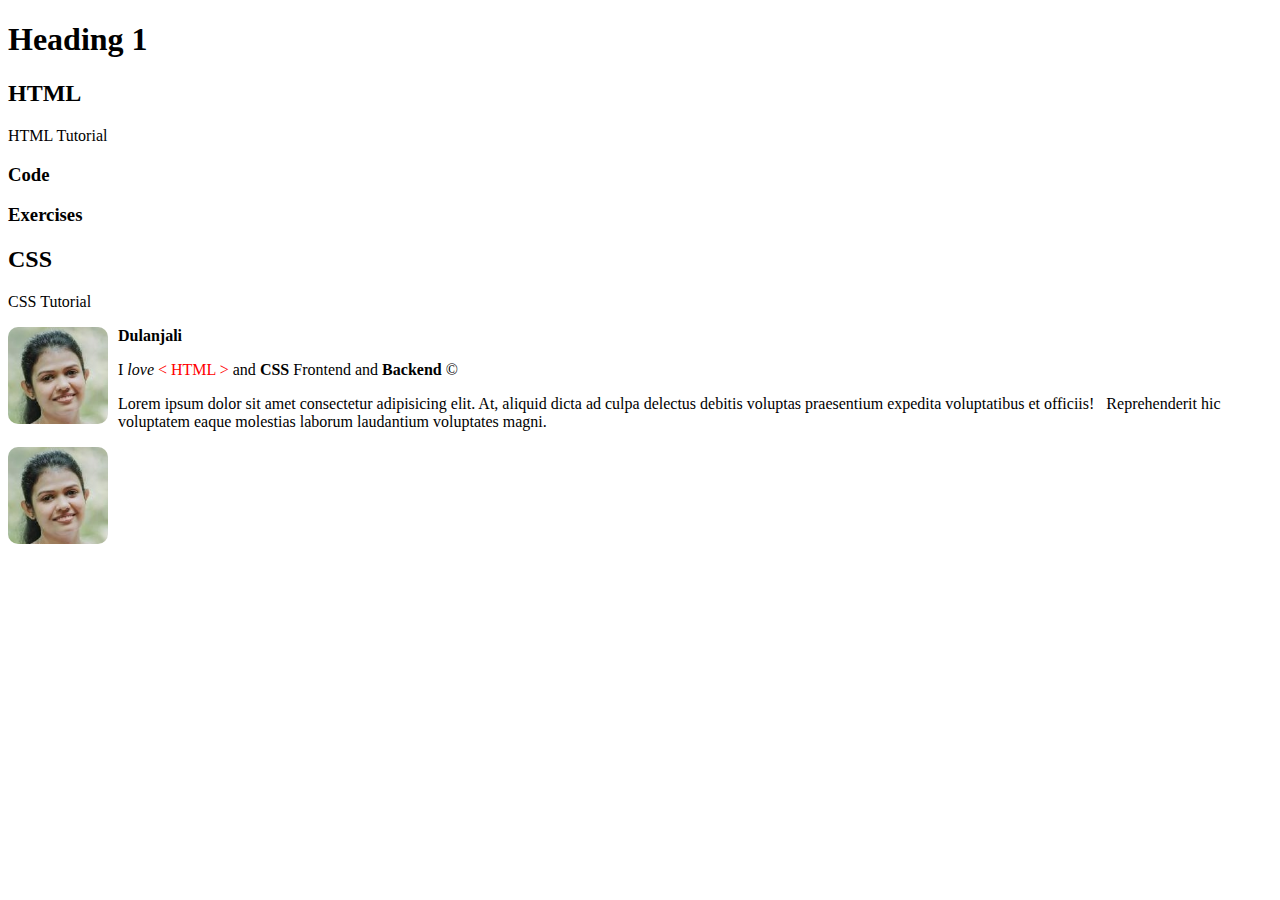
<file: index.html>
<!DOCTYPE html>
<html lang="en">
<head>
    <meta charset="UTF-8">
    <meta http-equiv="X-UA-Compatible" content="IE=edge">
    <meta name="viewport" content="width=device-width, initial-scale=1.0">
    <meta name="keywords" content="HTML, CSS">
    <meta name="description" content="HTML">
    <title>My First Website</title>
    <style>
        img{
            width: 100px;
            border-radius: 10px;
            float: left;
            margin-right: 10px;
        }
        .username{
            font-weight: bold;
        }
        em{
            color: red;
            font-style: normal;
        }
    </style>
</head>
<body>
    <h1>Heading 1</h1>
    <h2>HTML</h2>
    <p>HTML Tutorial</p>
    <h3>Code</h3>
    <h3>Exercises</h3>
    <h2>CSS</h2>
    <p>CSS Tutorial</p>
    
    <img src="images/bg.jpg" alt="image">
    <p class="username">Dulanjali</p>
    <p>I <i>love</i>  <em> &lt; HTML &gt;</em>  and <strong>CSS</strong> Frontend and <b>Backend</b> &copy;  </p>
    <p>Lorem ipsum dolor sit amet consectetur adipisicing elit. At, aliquid dicta ad culpa delectus debitis voluptas praesentium expedita voluptatibus et officiis! &nbsp; Reprehenderit hic voluptatem eaque molestias laborum laudantium voluptates magni.</p>
    <a href="company/about.html">

        <img src="images/bg.jpg" alt="">
    </a>
</body>
</html>
</file>
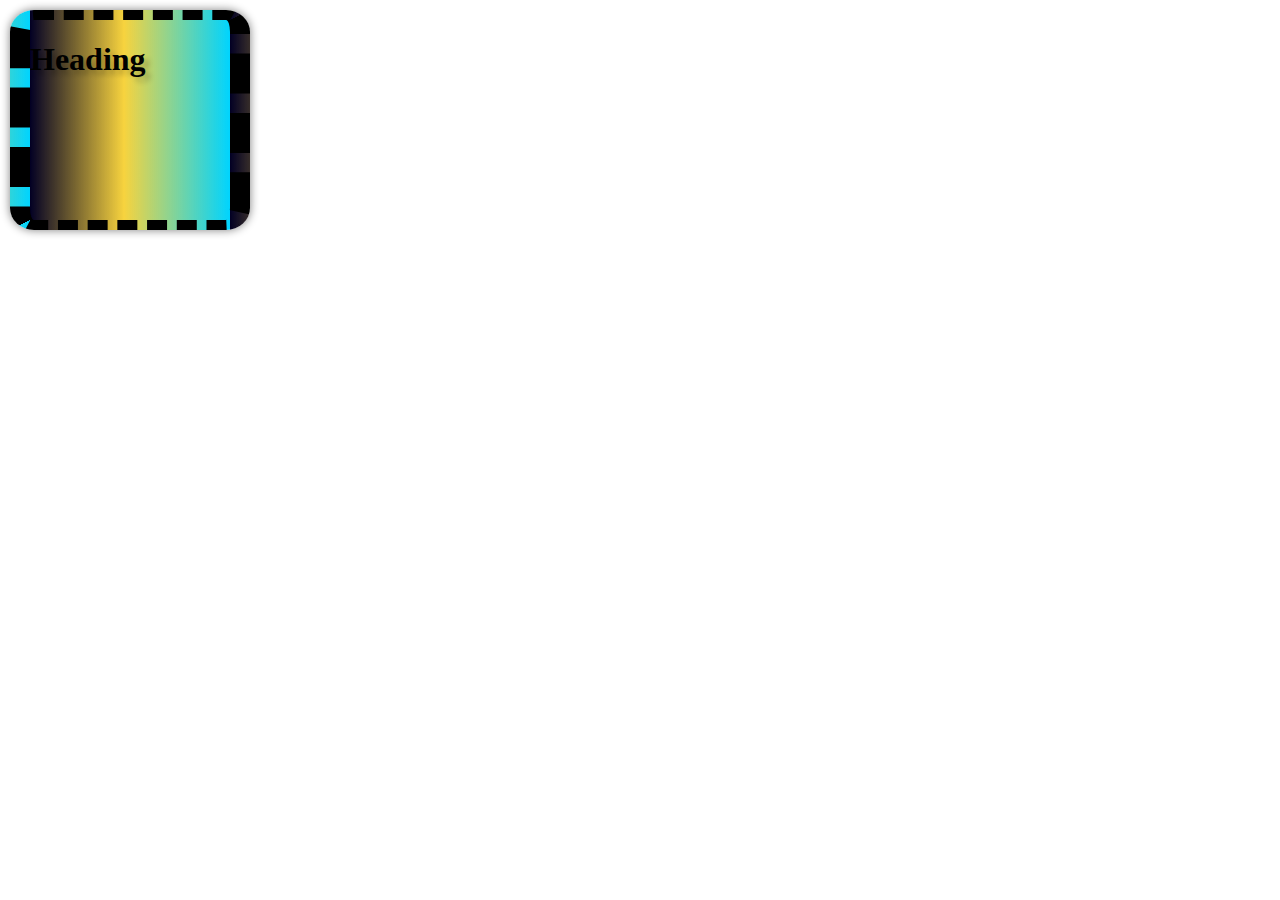
<file: color.html>
<!DOCTYPE html>
<html lang="en">
<head>
    <meta charset="UTF-8">
    <meta http-equiv="X-UA-Compatible" content="IE=edge">
    <meta name="viewport" content="width=device-width, initial-scale=1.0">
    <title>Document</title>
    <link rel="stylesheet" href="css/styles.css">
</head>
<body>
    <div class="box">
<h1>Heading</h1>
    </div>
</body>
</html>
</file>
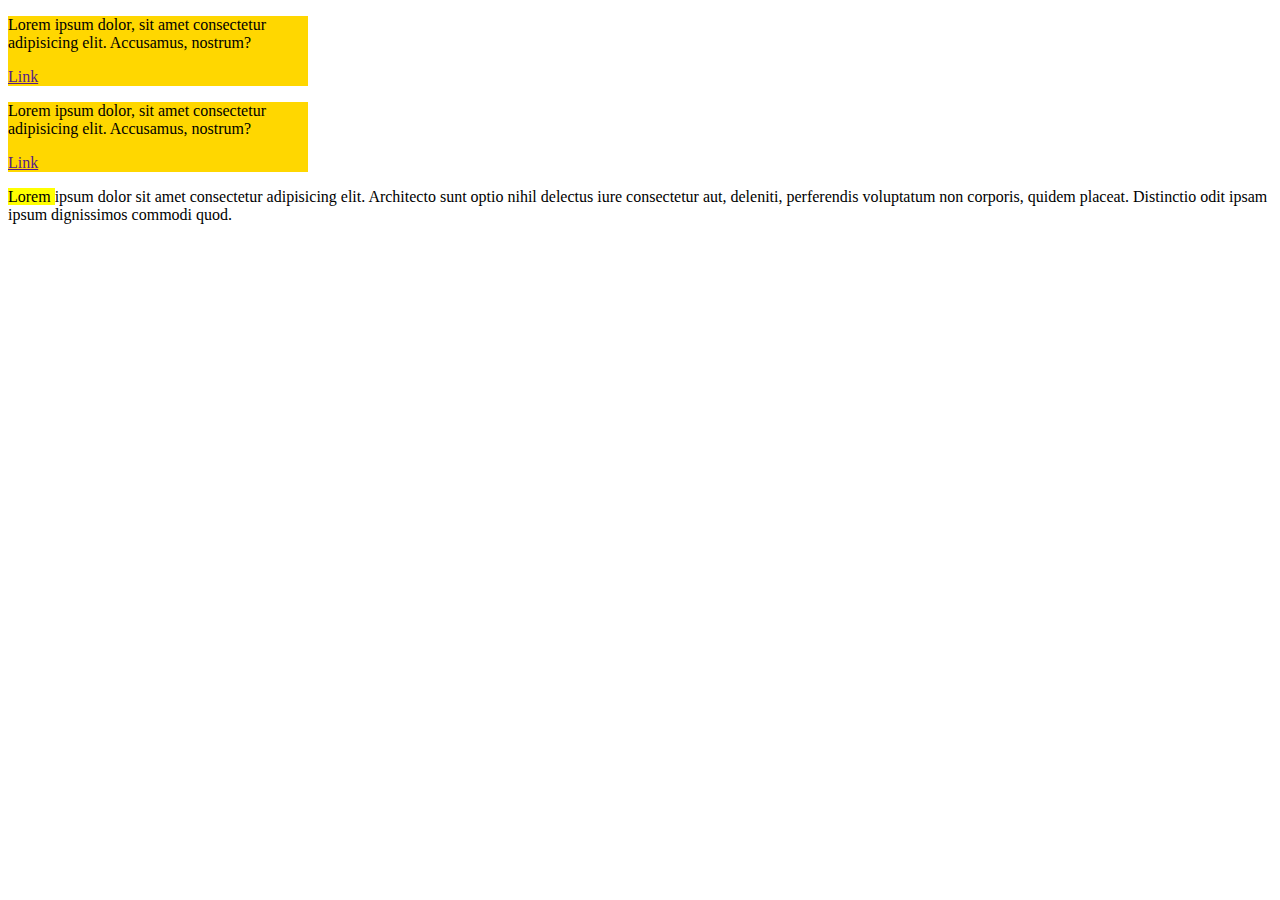
<file: containers.html>
<!DOCTYPE html>
<html lang="en">
<head>
    <meta charset="UTF-8">
    <meta http-equiv="X-UA-Compatible" content="IE=edge">
    <meta name="viewport" content="width=device-width, initial-scale=1.0">
    <title>Document</title>
    <style>
        .product{
background-color: gold;
width: 300px;

        }
        .highlight{
            background-color: yellow;
        }
    </style>
</head>
<body>
    <div class="product">
        <p>Lorem ipsum dolor, sit amet consectetur adipisicing elit. Accusamus, nostrum?</p>
        <a href="">Link</a>
    </div>
    <div class="product">
        <p>Lorem ipsum dolor, sit amet consectetur adipisicing elit. Accusamus, nostrum?</p>
        <a href="">Link</a>
    </div>

    <p>
       <span class="highlight">Lorem </span> ipsum dolor sit amet consectetur adipisicing elit. Architecto sunt optio nihil delectus iure consectetur aut, deleniti, perferendis voluptatum non corporis, quidem placeat. Distinctio odit ipsam ipsum dignissimos commodi quod.
    </p>
</body>
</html>
</file>
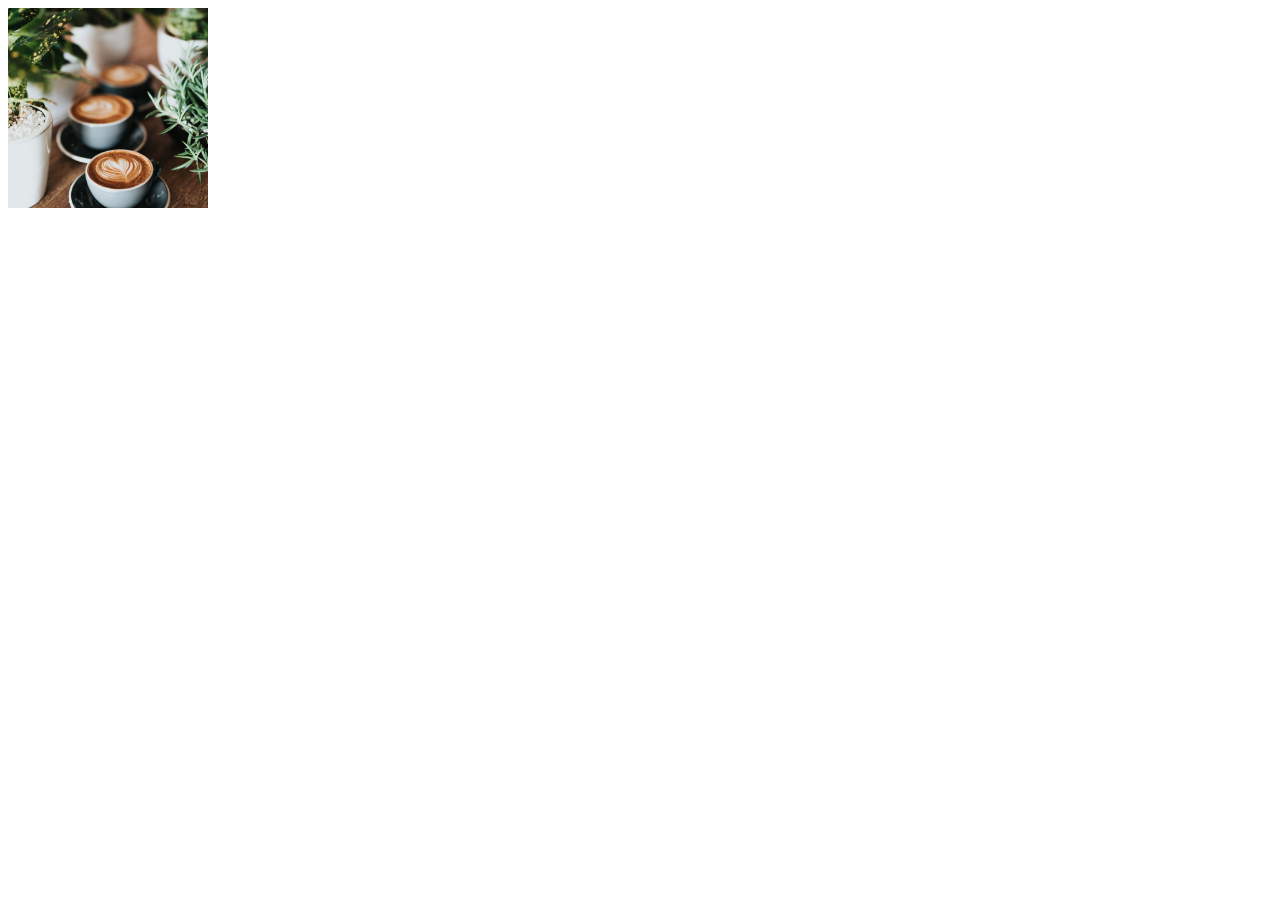
<file: image.html>
<!DOCTYPE html>
<html lang="en">
<head>
    <meta charset="UTF-8">
    <meta http-equiv="X-UA-Compatible" content="IE=edge">
    <meta name="viewport" content="width=device-width, initial-scale=1.0">
    <title>Document</title>
    <style>
        img{
            width: 200px;
            height: 200px;
            object-fit: cover;
        }
    </style>
</head>
<body>
    <img src="images/coffees.jpg" alt="coffee">
</body>
</html>
</file>
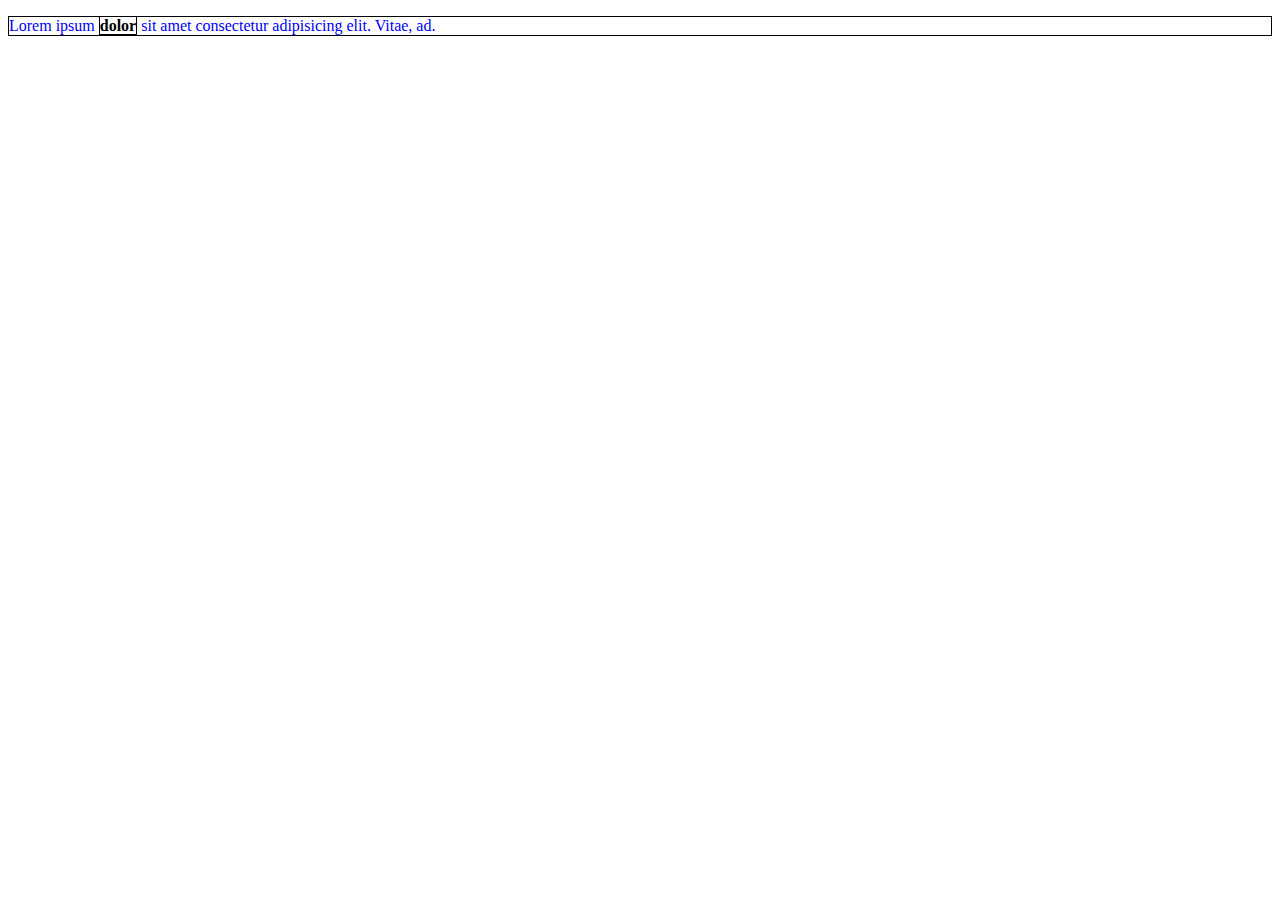
<file: inheritance.html>
<!DOCTYPE html>
<html lang="en">
<head>
    <meta charset="UTF-8">
    <meta http-equiv="X-UA-Compatible" content="IE=edge">
    <meta name="viewport" content="width=device-width, initial-scale=1.0">
    <title>Document</title>
    <link rel="stylesheet" href="inheritance.css">
</head>
<body>
    <p>Lorem ipsum <strong>dolor</strong>  sit amet consectetur adipisicing elit. Vitae, ad.</p>
</body>
</html>
</file>
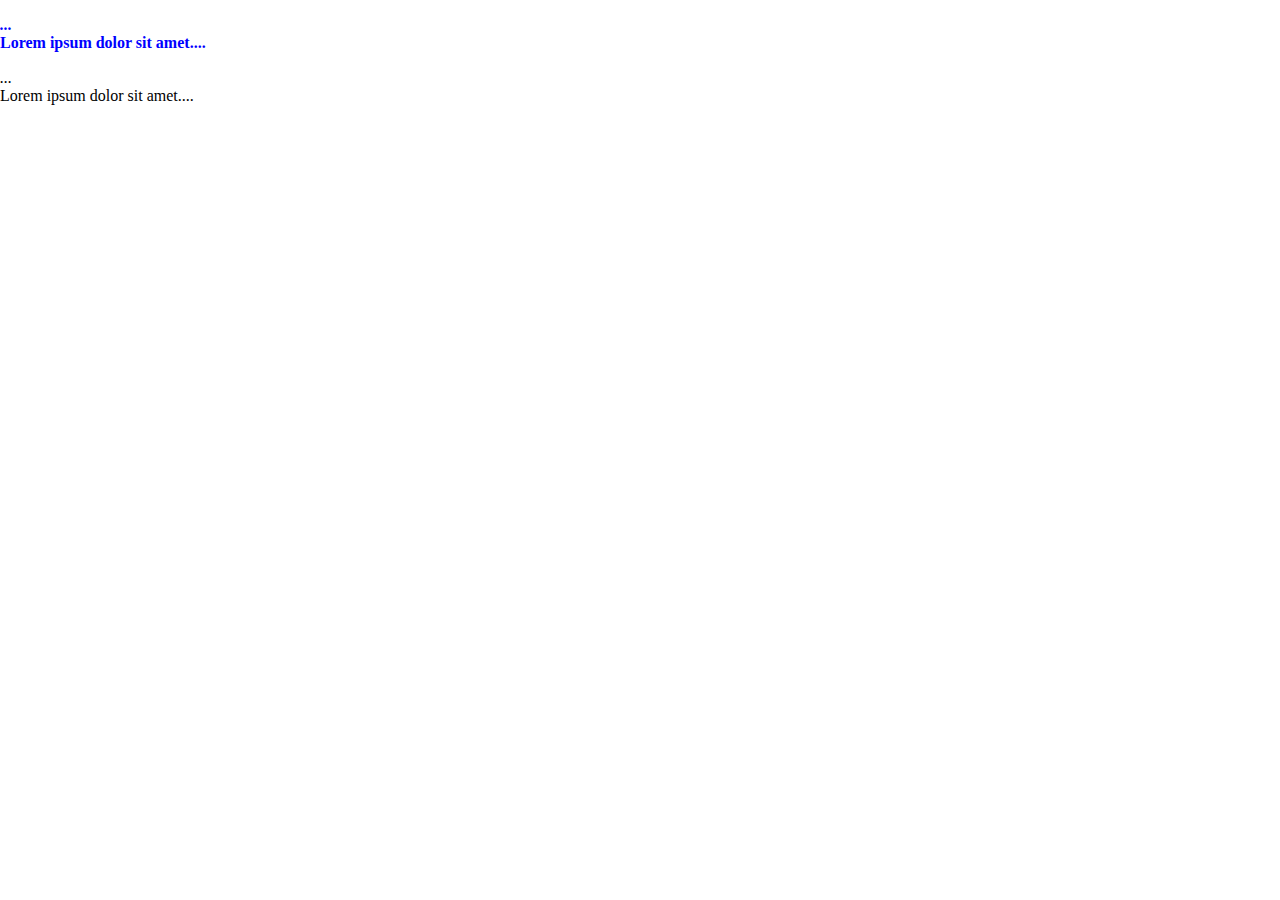
<file: providingcss.html>
<!DOCTYPE html>
<html lang="en">
<head>
    <meta charset="UTF-8">
    <meta http-equiv="X-UA-Compatible" content="IE=edge">
    <meta name="viewport" content="width=device-width, initial-scale=1.0">
    <title>Document</title>
   <link rel="stylesheet" href="css/styles.css">
   <link rel="stylesheet" href="css/normalize.css">
   <style>
    p{
        color: black;
    }
    #first{
        color: blue; font-weight:bold
    }
   </style>
</head>
<body>
    <p id="first">Lorem ipsum dolor sit amet.</p>
    <p>Lorem ipsum dolor sit amet.</p>
</body>
</html>
</file>
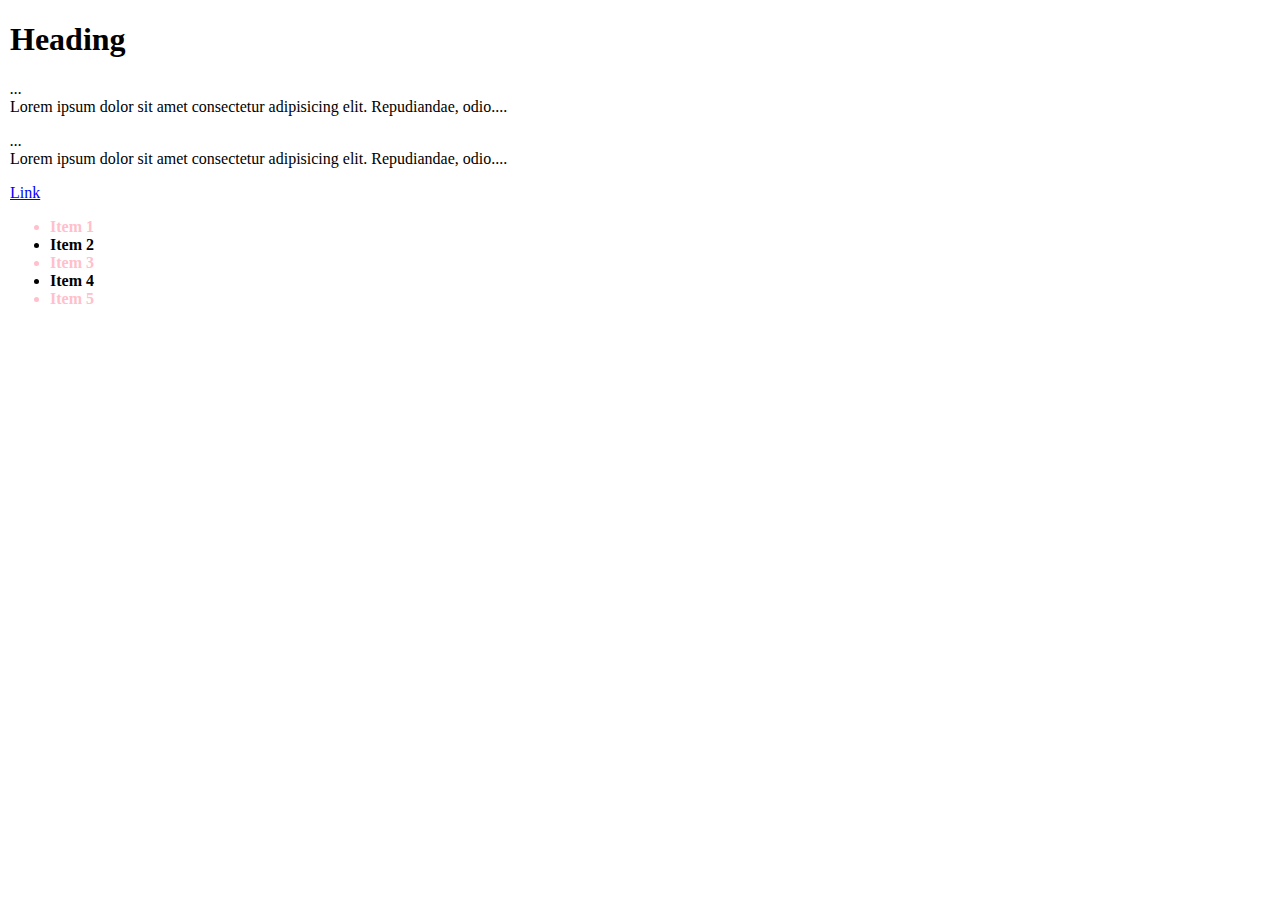
<file: pseudoclass.html>
<!DOCTYPE html>
<html lang="en">
<head>
    <meta charset="UTF-8">
    <meta http-equiv="X-UA-Compatible" content="IE=edge">
    <meta name="viewport" content="width=device-width, initial-scale=1.0">
    <title>Document</title>
    <link rel="stylesheet" href="css/styles.css">
</head>
<body>
    <article>
        <h1>Heading</h1>
        <p >Lorem ipsum dolor sit amet consectetur adipisicing elit. Repudiandae, odio.</p>
        <p>Lorem ipsum dolor sit amet consectetur adipisicing elit. Repudiandae, odio.</p>
        <a href="#">Link</a>
        <ul>
            <li>Item 1</li>
            <li>Item 2</li>
            <li>Item 3</li>
            <li>Item 4</li>
            <li>Item 5</li>
        </ul>
    </article>
</body>
</html>
</file>
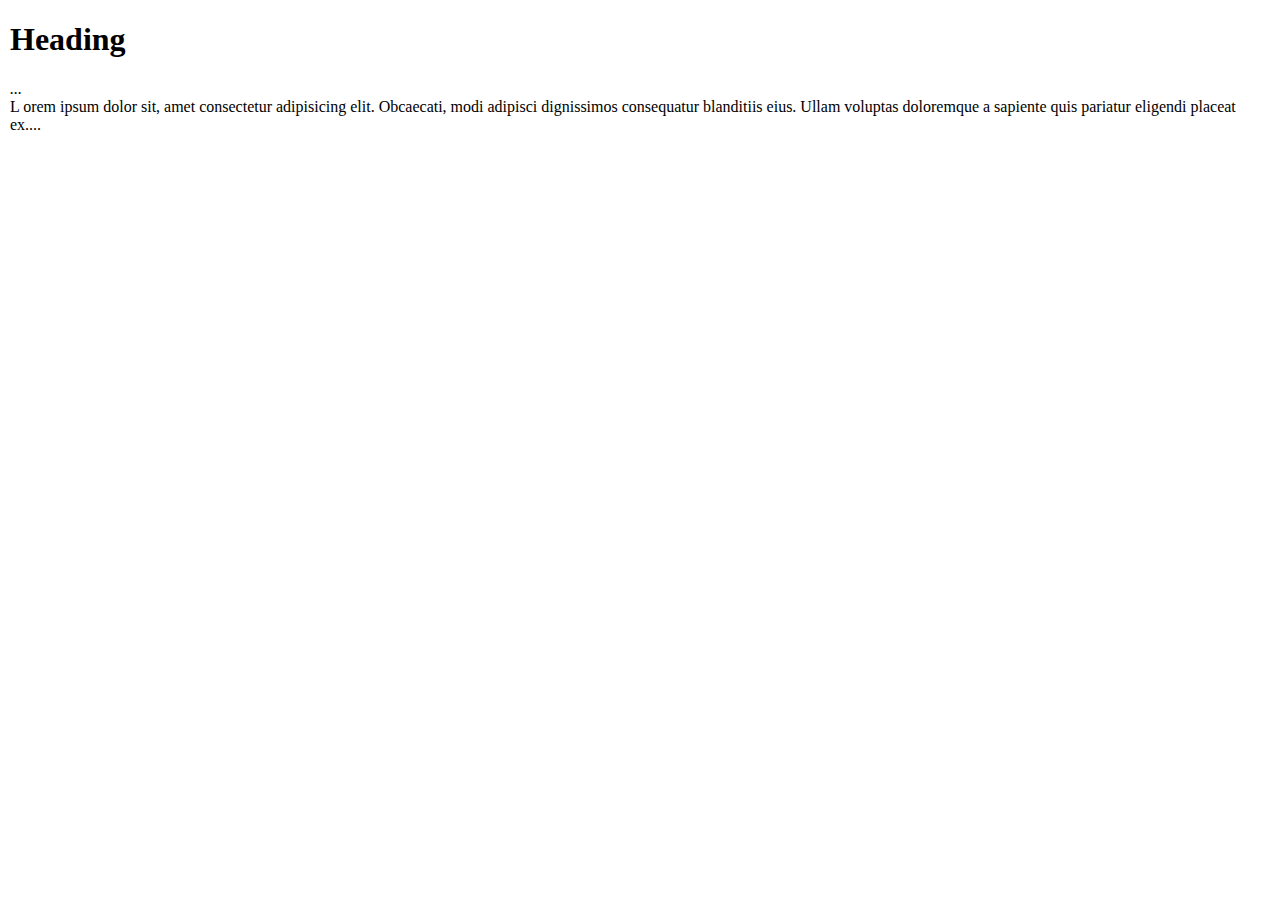
<file: pseudoelement.html>
<!DOCTYPE html>
<html lang="en">
<head>
    <meta charset="UTF-8">
    <meta http-equiv="X-UA-Compatible" content="IE=edge">
    <meta name="viewport" content="width=device-width, initial-scale=1.0">
    <title>Document</title>
    <link rel="stylesheet" href="css/styles.css">
</head>
<body>
    <h1>Heading</h1>
    <p> <span class="first-letter">L</span> orem ipsum dolor sit, amet consectetur adipisicing elit. Obcaecati, modi adipisci dignissimos consequatur
         blanditiis eius. Ullam voluptas doloremque a sapiente quis pariatur eligendi placeat ex.</p>
</body>
</html>
</file>
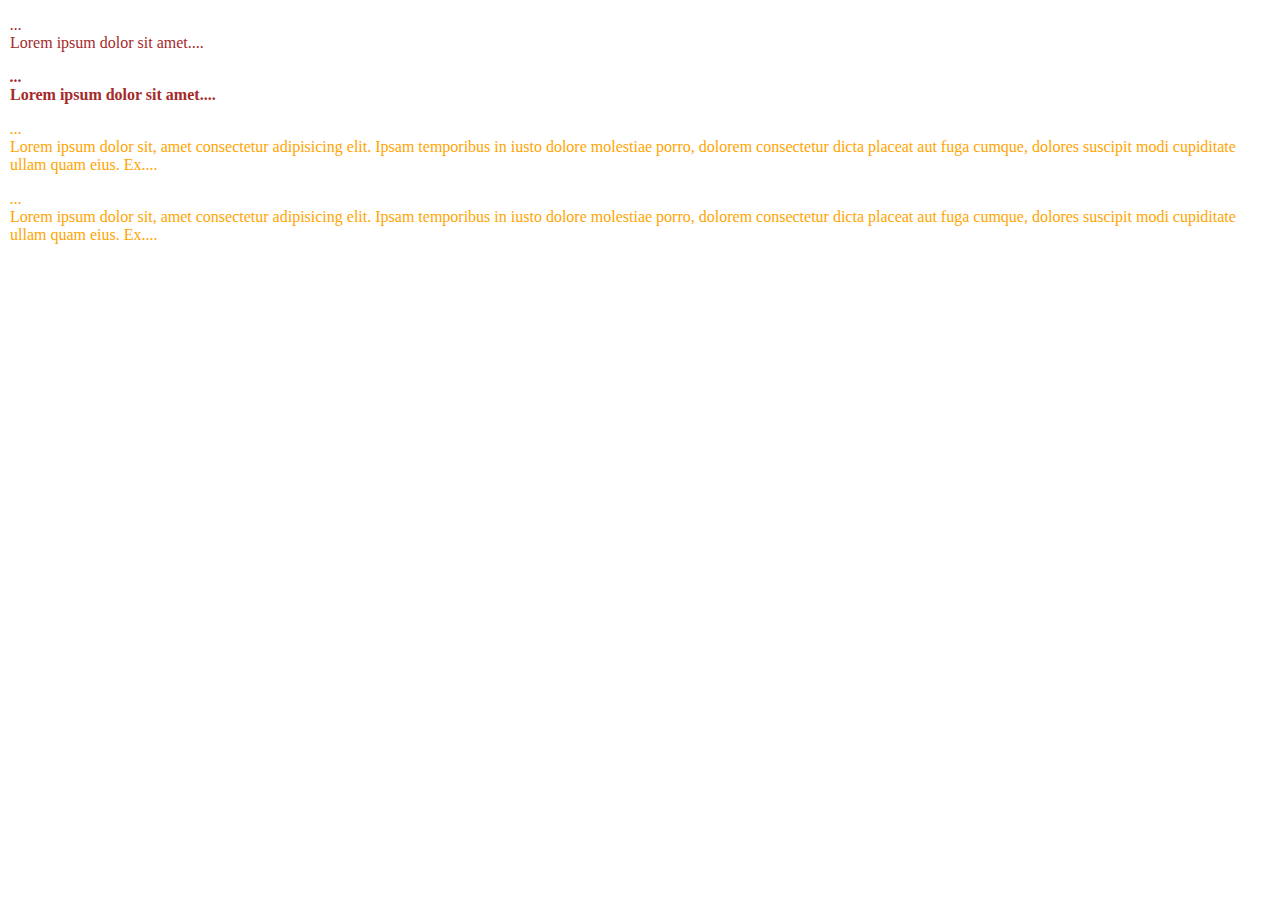
<file: relationalselectors.html>
<!DOCTYPE html>
<html lang="en">
<head>
    <meta charset="UTF-8">
    <meta http-equiv="X-UA-Compatible" content="IE=edge">
    <meta name="viewport" content="width=device-width, initial-scale=1.0">
    <title>Document</title>
    <link rel="stylesheet" href="css/styles.css">
</head>
<body>
    <section id="products">
        <p>Lorem ipsum dolor sit amet.</p>
        <article>
            <p>Lorem ipsum dolor sit amet.</p>
        </article>
    </section>
    <p>Lorem ipsum dolor sit, amet consectetur adipisicing elit. Ipsam temporibus in iusto dolore molestiae porro, dolorem consectetur dicta placeat aut fuga cumque, dolores suscipit modi cupiditate ullam quam eius. Ex.</p>
    <p>Lorem ipsum dolor sit, amet consectetur adipisicing elit. Ipsam temporibus in iusto dolore molestiae porro, dolorem consectetur dicta placeat aut fuga cumque, dolores suscipit modi cupiditate ullam quam eius. Ex.</p>

</body>
</html>
</file>
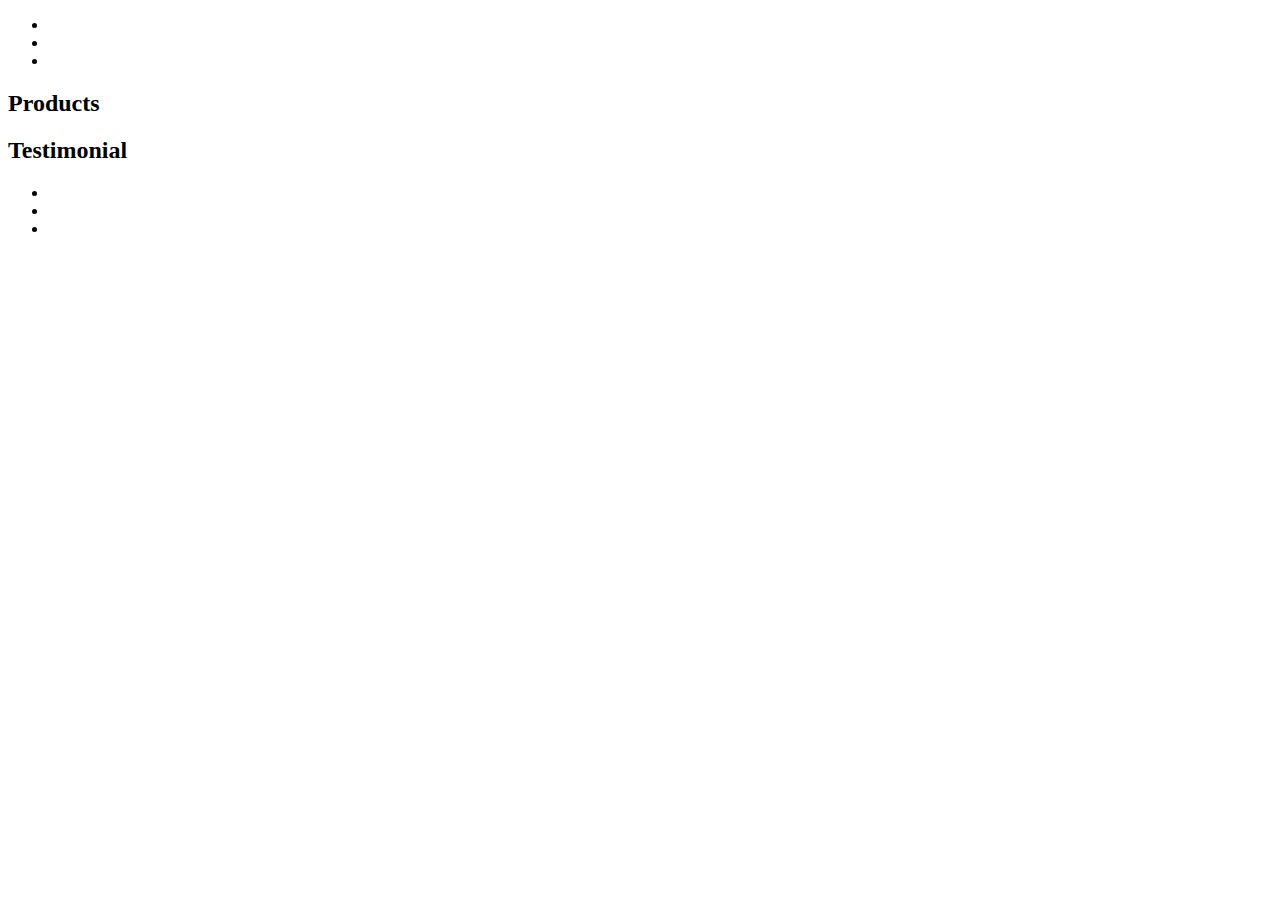
<file: structure.html>
<!DOCTYPE html>
<html lang="en">
<head>
    <meta charset="UTF-8">
    <meta http-equiv="X-UA-Compatible" content="IE=edge">
    <meta name="viewport" content="width=device-width, initial-scale=1.0">
    <title>Document</title>
</head>
<body>

    <header></header>
    <nav>
        <ul>
            <li></li>
            <li></li>
            <li></li>
        </ul>
    </nav>
    <main>
        <section>
            <h2>Products</h2>
            <article>
                <section></section>
                <section></section>
                <section></section>
            </article>
            <article></article>
            <article></article>
        </section>
        <section>
            <h2>Testimonial</h2>
            <article></article>
            <article></article>
        </section>
    </main>
    <aside></aside>
    <footer>
        <nav>
            <ul>
                <li></li>
                <li></li>
                <li></li>
            </ul>
        </nav>
    </footer>
</body>
</html>
</file>
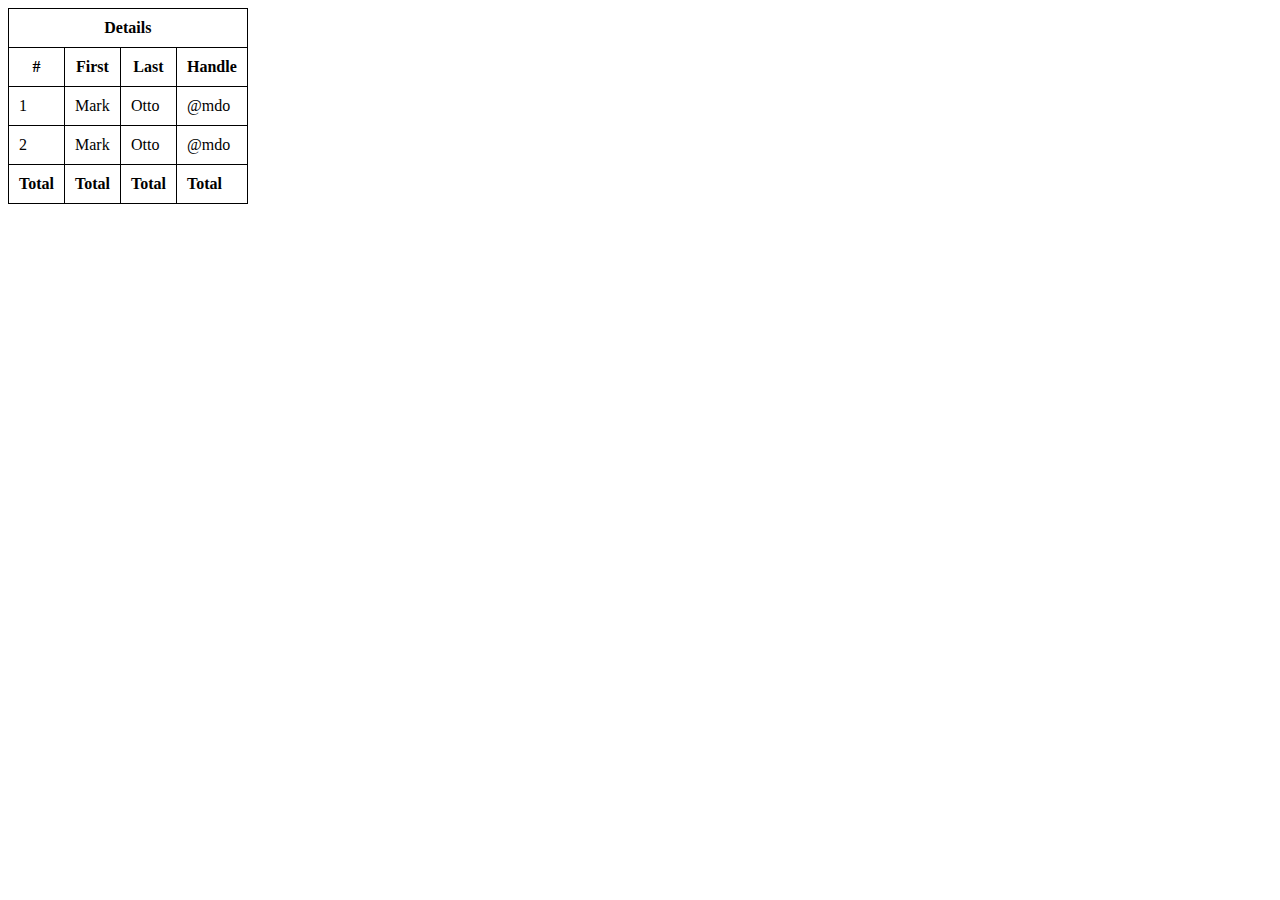
<file: table.html>
<!DOCTYPE html>
<html lang="en">
<head>
    <meta charset="UTF-8">
    <meta http-equiv="X-UA-Compatible" content="IE=edge">
    <meta name="viewport" content="width=device-width, initial-scale=1.0">
    <title>Document</title>
    <style>
        table , td , th {
            border: 1px solid black;
            border-collapse: collapse;
            padding: 10px;
        }
        tfoot{
            text-align: left;
        }
        
    </style>
</head>
<body>
    <table>
        <thead>
            <tr>
                <th colspan="4">Details</th>
            </tr>
            <tr>
                <th>#</th>
                <th>First</th>
                <th>Last</th>
                <th>Handle</th>
            </tr>
        </thead>
        <tbody>
            <tr>
                <td>1</td>
                <td>Mark</td>
                <td>Otto</td>
                <td>@mdo</td>
            </tr>
            <tr>
                <td>2</td>
                <td>Mark</td>
                <td>Otto</td>
                <td>@mdo</td>
            </tr>
        </tbody>
        <tfoot>
            <th>Total</th>
            <th>Total</th>
            <th>Total</th>
            <th>Total</th>
        </tfoot>
        
    </table>
</body>
</html>
</file>
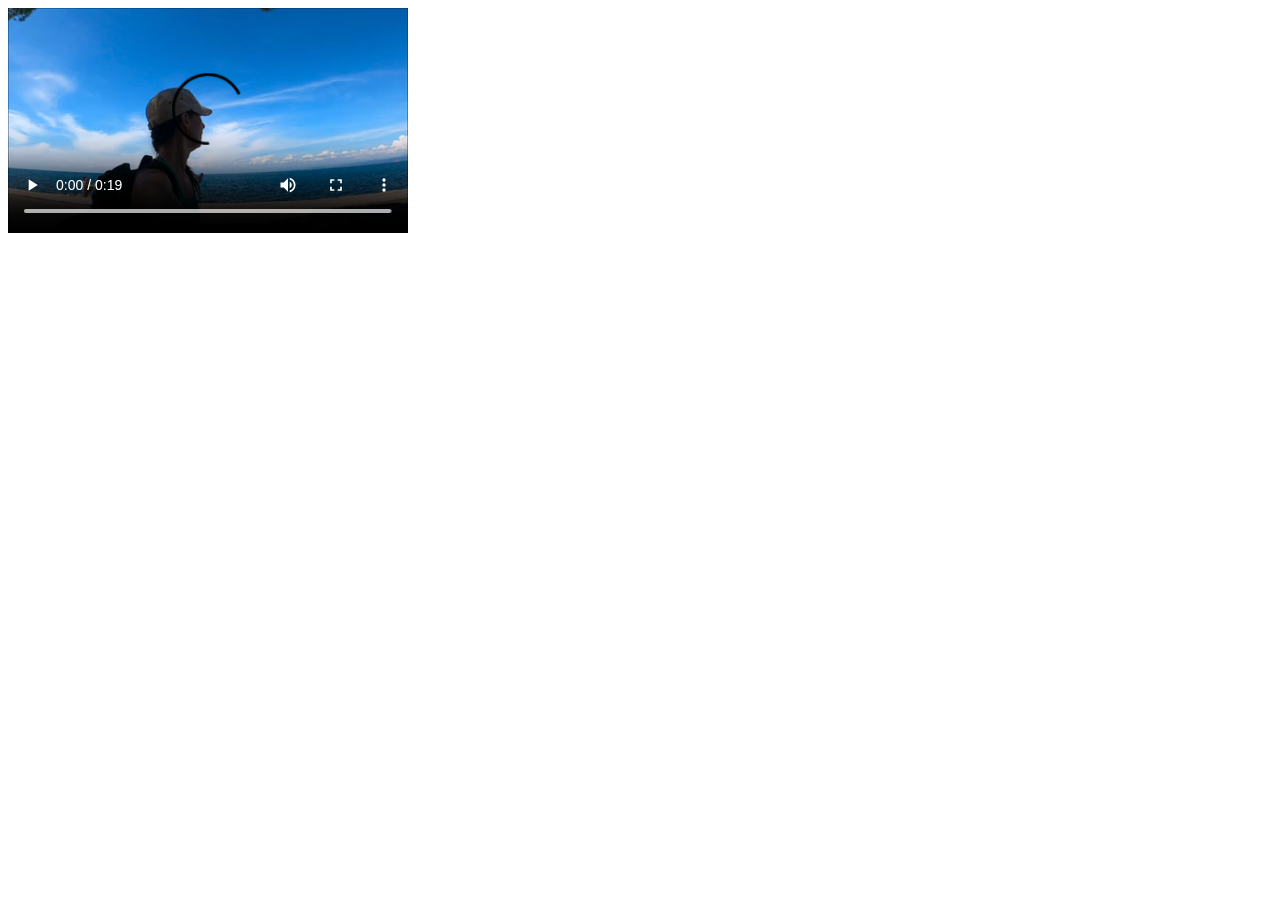
<file: video.html>
<!DOCTYPE html>
<html lang="en">
<head>
    <meta charset="UTF-8">
    <meta http-equiv="X-UA-Compatible" content="IE=edge">
    <meta name="viewport" content="width=device-width, initial-scale=1.0">
    <title>Document</title>
    <style>
        video{
            width: 400px;
        }
    </style>
</head>
<body>
    <video controls autoplay loop src="videos/video.mp4">
        Your browser doesn't support video 
    </video>
    <audio src=""></audio>
</body>
</html>
</file>
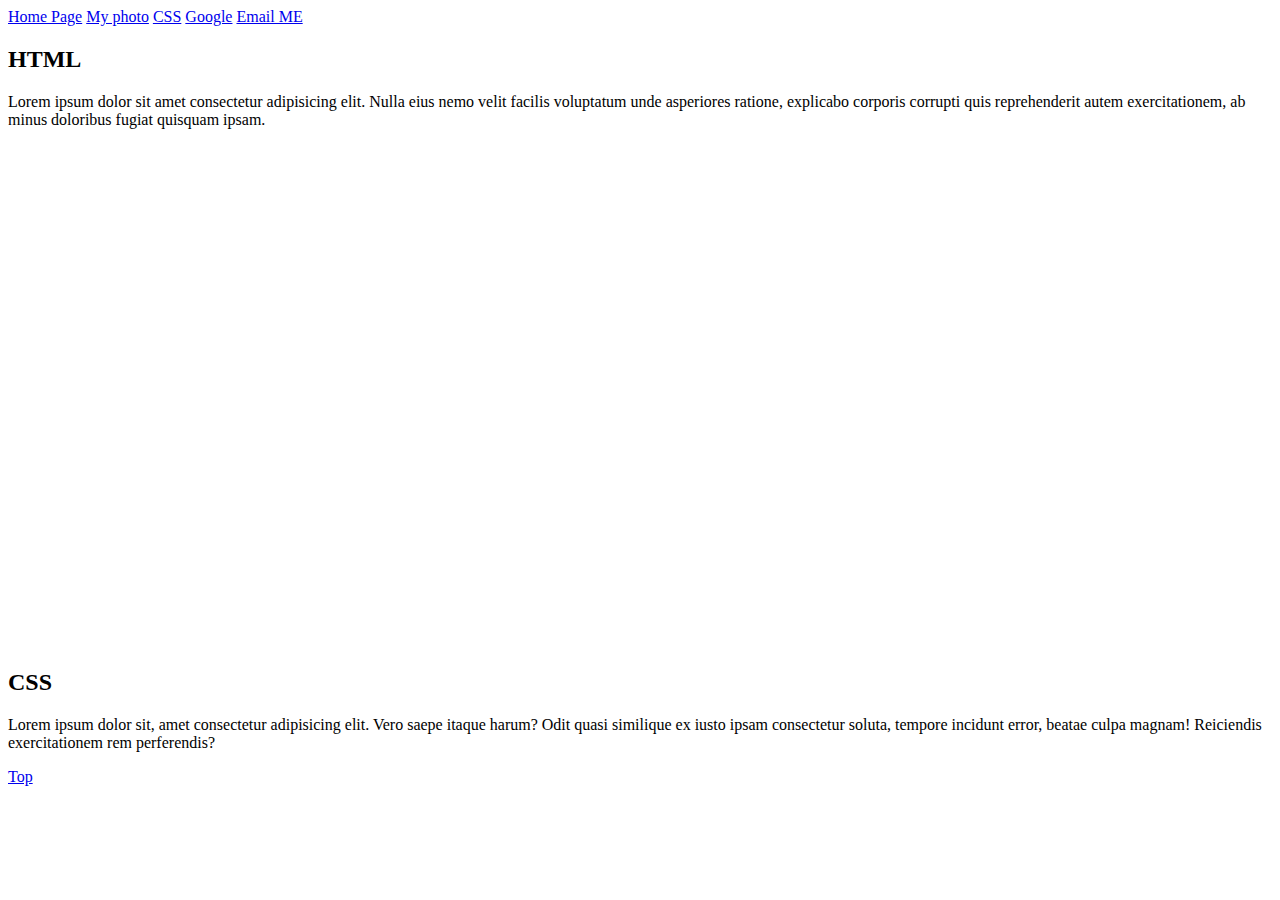
<file: company/about.html>
<!DOCTYPE html>
<html lang="en">
<head>
    <meta charset="UTF-8">
    <meta http-equiv="X-UA-Compatible" content="IE=edge">
    <meta name="viewport" content="width=device-width, initial-scale=1.0">
    <title>Document</title>
</head>
<body>
    <a href="../index.html">Home Page</a>
    <a href="../images/bg.jpg" download>My photo</a>
    <a href="#section-css">CSS</a>
    <a href="https://google.com" target="_blank">Google</a>
    <a href="mailto:dulanjalisenarathna93@gmail.com">Email ME</a>
    <h2 id="section-html">HTML</h2>
    <p>Lorem ipsum dolor sit amet consectetur adipisicing elit. Nulla eius nemo velit facilis voluptatum unde asperiores ratione, explicabo corporis corrupti quis reprehenderit autem exercitationem, ab minus doloribus fugiat quisquam ipsam.</p>
    <br><br><br><br><br><br><br><br><br><br><br><br><br><br><br><br><br><br><br><br><br><br><br><br><br><br><br><br>
    <h2 id="section-css">CSS</h2>
    <p>Lorem ipsum dolor sit, amet consectetur adipisicing elit. Vero saepe itaque harum? Odit quasi similique ex iusto ipsam consectetur soluta, tempore incidunt error, beatae culpa magnam! Reiciendis exercitationem rem perferendis?</p>
    <a href="#">Top</a>
</body>
</html>
</file>
<file: css/styles.css>
body{
    margin:10px;
}

#products ~ p {
    color: orange;
}

article :last-child{
font-weight:bold;
}

ul li:nth-child(odd){
color:pink;
}

a:visited, a:link{
    color:blue;
}

a:hover, a:focus{
    color:deeppink;
}

p::first-letter{
    font-size:140%;
    font=weight:bold;
}

p::first-line{
    font-style:italic;
}

::selection{
    background-color:pink;
}

p::before{
    content:'...';
    display:block;
}

p::after{
    content:'...'
}

h1{
    color:black;
}

.highlight{
    color:red;
}

#products{
    color:green;
}
#products{
    color:brown;
}

.art #products{
    color:blue;
}
.box{
    width:200px;
    height:200px;
    background: rgb(2,0,36) ;
background: linear-gradient(90deg, rgba(2,0,36,1) 0%, rgba(245,198,5,0.7707457983193278) 47%, rgba(0,212,255,1) 100%);
border:10px dashed black;
border-width: 10px 20px 10px ;
border-radius: 10%;
box-shadow: 0 0 10px grey;
text-shadow: 5px 5px 5px rgb(0,0,0,0.2);
}
</file>
<file: inheritance.css>
p{
    color:blue;
    border: 1px solid black;
}

strong{
    color:initial;
    border:inherit;
}
</file>
